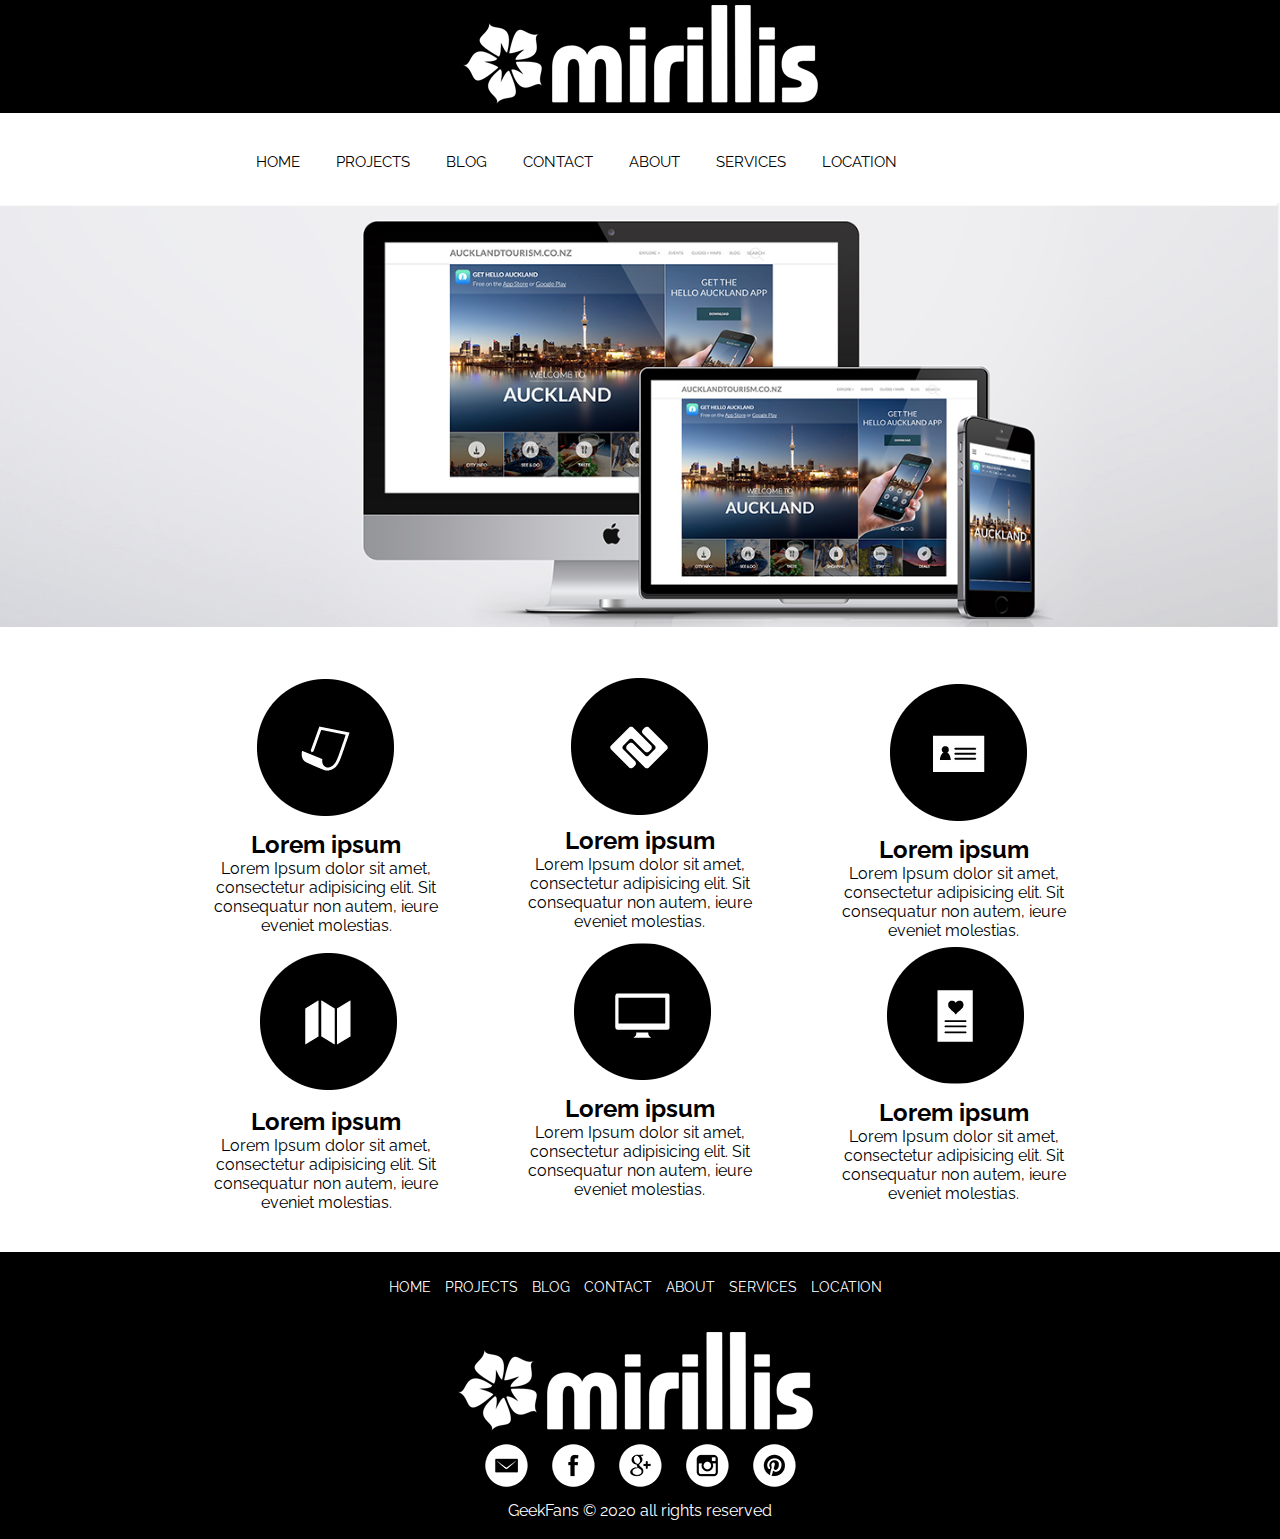
<file: index.html>
<!DOCTYPE html>
<html>
<head>
	<meta name="viewport" content="width=device-width, initial-scale=1.0, maximum-scale=1.0, user-scalable=no">
	<meta charset="utf-8">
	<title>Mirralise</title>
	<link rel="stylesheet" type="text/css" href="css/style.css">
	<link href="https://fonts.googleapis.com/css2?family=Raleway:wght@500&display=swap" rel="stylesheet">

</head>
<body>
	<header>
		<div class="logo">
			<a href="index.html"><img class="graficlogo" src="images/logo.png" alt="Logo"></a>
		</div>
		<nav>
			<div class="topnav" id="myTopnav">
				<a href="index.html">HOME</a>
				<a href="project.html">PROJECTS</a>
				<a href="blog.html">BLOG</a>
				<a href="contact.html">CONTACT</a>
				<a href="about.html">ABOUT</a>
				<a href="services.html">SERVICES</a>
				<a href="location.html">LOCATION</a>
				<a id="menu" href="#" class="icon">&#9776;</a>
			</div>
		</nav>
	</header>
		<main>
			<img class="mw-100" src="images/web.jpg" alt="">
			<div class="advantages__container">
				<div class="advantages">
					<div class="advantages__item">
						<img src="images/company_icons/1.png" alt="">
						<h2>Lorem ipsum</h2>
						<p>Lorem Ipsum dolor sit amet, consectetur adipisicing elit. Sit consequatur non autem, ieure eveniet molestias.</p>
					</div>
					<div class="advantages__item">
						<img src="images/company_icons/2.png" alt="">
						<h2>Lorem ipsum</h2>
						<p>Lorem Ipsum dolor sit amet, consectetur adipisicing elit. Sit consequatur non autem, ieure eveniet molestias.</p>
					</div>
					<div class="advantages__item">
						<img src="images/company_icons/3.png" alt="">
						<h2>Lorem ipsum</h2>
						<p>Lorem Ipsum dolor sit amet, consectetur adipisicing elit. Sit consequatur non autem, ieure eveniet molestias.</p>
					</div>
					<div class="advantages__item">
						<img src="images/company_icons/4.png" alt="">
						<h2>Lorem ipsum</h2>
						<p>Lorem Ipsum dolor sit amet, consectetur adipisicing elit. Sit consequatur non autem, ieure eveniet molestias.</p>
					</div>
					<div class="advantages__item">
						<img src="images/company_icons/5.png" alt="">
						<h2>Lorem ipsum</h2>
						<p>Lorem Ipsum dolor sit amet, consectetur adipisicing elit. Sit consequatur non autem, ieure eveniet molestias.</p>
					</div>
					<div class="advantages__item">
						<img src="images/company_icons/6.png" alt="">
						<h2>Lorem ipsum</h2>
						<p>Lorem Ipsum dolor sit amet, consectetur adipisicing elit. Sit consequatur non autem, ieure eveniet molestias.</p>
					</div>
				</div>
			</div>
		</main>
		
		<footer>
			<nav>

				<a href="index.html">HOME</a>
				<a href="project.html">PROJECTS</a>
				<a href="blog.html">BLOG</a>
				<a href="contact.html">CONTACT</a>
				<a href="about.html">ABOUT</a>
				<a href="servisec.html">SERVICES</a>
				<a href="locaion.html">LOCATION</a>
		</nav>
		<div class="logo">
			<a href="index.html"><img class="graficlogo" src="images/logo.png"></a>
			
		</div>

		<div class="social">
			<a href="#"><img src="images/socialnetworks/em.png"></a>
			<a href="#"><img src="images/socialnetworks/face.png"></a>
			<a href="#"><img src="images/socialnetworks/goo.png"></a>
			<a href="#"><img src="images/socialnetworks/inst.png"></a>
			<a href="#"><img src="images/socialnetworks/pint.png"></a>

		</div>
		<p>GeekFans © 2020 all rights reserved</p><br>
		</footer>

	<script src="js/script.js"></script>
</body>
</html>
</file>
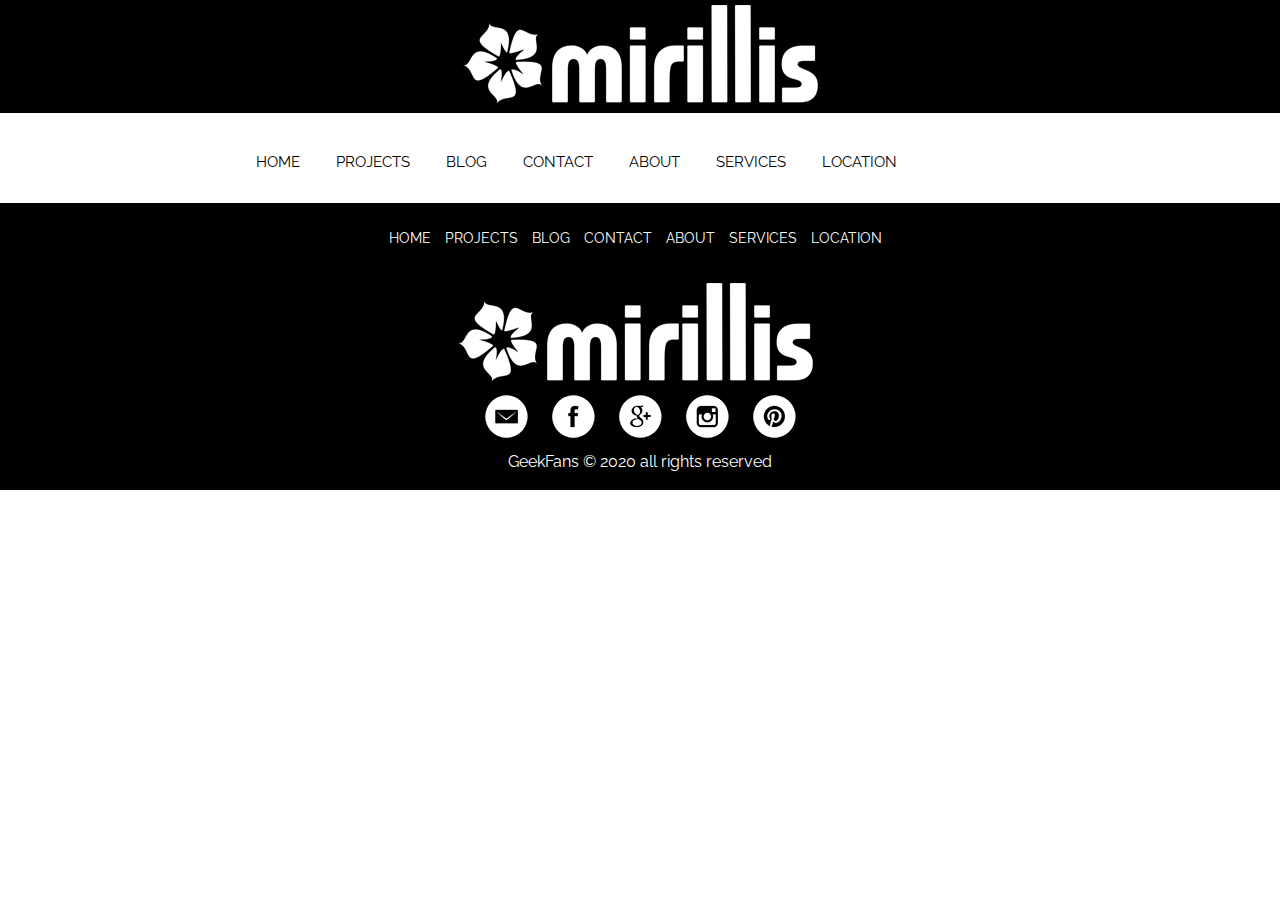
<file: about.html>
<!DOCTYPE html>
<html>
<head>
	<meta charset="utf-8">
	<meta name="viewport" content="width=device-width, initial-scale=1.0, maximum-scale=1.0, user-scalable=no">
	<title>Mirralise</title>
	<link rel="stylesheet" type="text/css" href="css/style.css">
	<link href="https://fonts.googleapis.com/css2?family=Raleway:wght@500&display=swap" rel="stylesheet">
</head>
<body>
	<header>
		<div class="logo">
			<a href="index.html"><img class="graficlogo" src="images/logo.png" alt="Logo"></a>
		</div>
		<nav>
			<div class="topnav" id="myTopnav">
				<a href="index.html">HOME</a>
				<a href="project.html">PROJECTS</a>
				<a href="blog.html">BLOG</a>
				<a href="contact.html">CONTACT</a>
				<a href="about.html">ABOUT</a>
				<a href="services.html">SERVICES</a>
				<a href="location.html">LOCATION</a>
				<a id="menu" href="#" class="icon">&#9776;</a>
			</div>
		</nav>
	</header>


		
		<footer>
			<nav>

				<a href="index.html">HOME</a>
				<a href="project.html">PROJECTS</a>
				<a href="blog.html">BLOG</a>
				<a href="contact.html">CONTACT</a>
				<a href="about.html">ABOUT</a>
				<a href="servisec.html">SERVICES</a>
				<a href="locaion.html">LOCATION</a>
		</nav>
		<div class="logo">
			<a href="index.html"><img class="graficlogo" src="images/logo.png"></a>
			
		</div>

		<div class="social">
			<a href="#"><img src="images/socialnetworks/em.png"></a>
			<a href="#"><img src="images/socialnetworks/face.png"></a>
			<a href="#"><img src="images/socialnetworks/goo.png"></a>
			<a href="#"><img src="images/socialnetworks/inst.png"></a>
			<a href="#"><img src="images/socialnetworks/pint.png"></a>

		</div>
		<p>GeekFans © 2020 all rights reserved</p><br>
		</footer>

	<script src="js/script.js"></script>
</body>
</html>
</file>
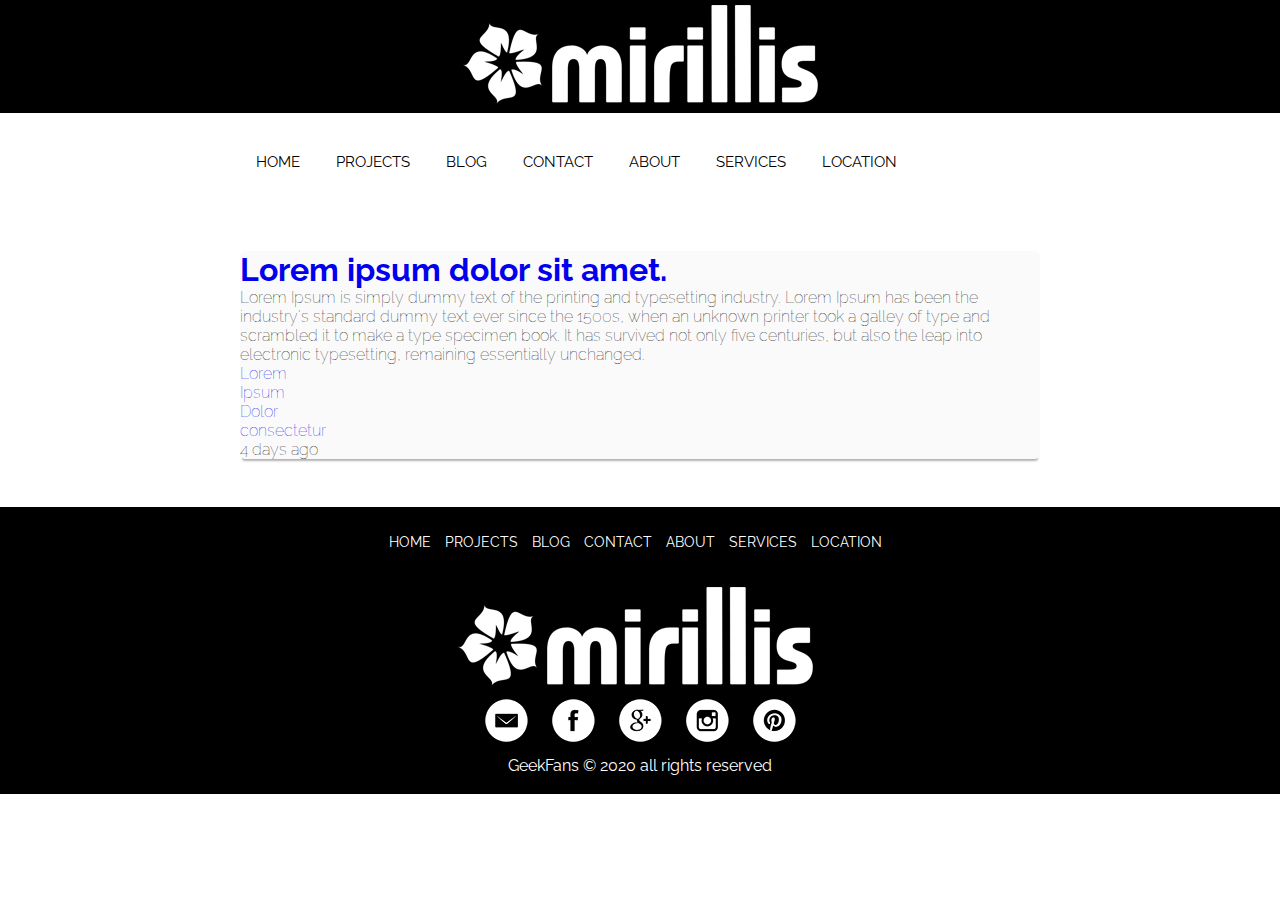
<file: blog.html>
<!DOCTYPE html>
<html>
<head>
	<meta charset="utf-8">
	<meta name="viewport" content="width=device-width, initial-scale=1.0, maximum-scale=1.0, user-scalable=no">
	<title>Mirralise</title>
	<link rel="stylesheet" type="text/css" href="css/style.css">
	<link href="https://fonts.googleapis.com/css2?family=Raleway:wght@500&display=swap" rel="stylesheet">
</head>
<body>
	<header>
		<div class="logo">
			<a href="index.html"><img class="graficlogo" src="images/logo.png" alt="Logo"></a>
		</div>
		<nav>
			<div class="topnav" id="myTopnav">
				<a href="index.html">HOME</a>
				<a href="project.html">PROJECTS</a>
				<a href="blog.html">BLOG</a>
				<a href="contact.html">CONTACT</a>
				<a href="about.html">ABOUT</a>
				<a href="services.html">SERVICES</a>
				<a href="location.html">LOCATION</a>
				<a id="menu" href="#" class="icon">&#9776;</a>
			</div>
		</nav>
	</header>
	<main>
		<div class="blog-container">
			<div class="blog-header">
				<div style="background: url(../images/web.jpg);" class="blog-cover">
					
				</div>
			</div>
			<div class="blog-body">
				<div class="blog-title">
					<h1><a href="#">Lorem ipsum dolor sit amet.</a></h1>
				</div>
				<div class="blog-text">
					<p>Lorem Ipsum is simply dummy text of the printing and typesetting industry. Lorem Ipsum has been the industry's standard dummy text ever since the 1500s, when an unknown printer took a galley of type and scrambled it to make a type specimen book. It has survived not only five centuries, but also the leap into electronic typesetting, remaining essentially unchanged. </p>
				</div>
				<div class="blog-tags">
					<ul>
						<li><a href="#">Lorem</a></li>
						<li><a href="#">Ipsum</a></li>
						<li><a href="#">Dolor</a></li>
						<li><a href="#">consectetur</a></li>
					</ul>
					
				</div>
			</div>
			<div class="blog-footer">
				<ul>
					<li class="published-date">4 days ago</li>
				</ul>
				
			</div>
		</div>
	</main>

		
		<footer>
			<nav>

				<a href="index.html">HOME</a>
				<a href="project.html">PROJECTS</a>
				<a href="blog.html">BLOG</a>
				<a href="contact.html">CONTACT</a>
				<a href="about.html">ABOUT</a>
				<a href="servisec.html">SERVICES</a>
				<a href="locaion.html">LOCATION</a>
		</nav>
		<div class="logo">
			<a href="index.html"><img class="graficlogo" src="images/logo.png"></a>
			
		</div>

		<div class="social">
			<a href="#"><img src="images/socialnetworks/em.png"></a>
			<a href="#"><img src="images/socialnetworks/face.png"></a>
			<a href="#"><img src="images/socialnetworks/goo.png"></a>
			<a href="#"><img src="images/socialnetworks/inst.png"></a>
			<a href="#"><img src="images/socialnetworks/pint.png"></a>

		</div>
		<p>GeekFans © 2020 all rights reserved</p><br>
		</footer>

	<script src="js/script.js"></script>
</body>
</html>
</file>
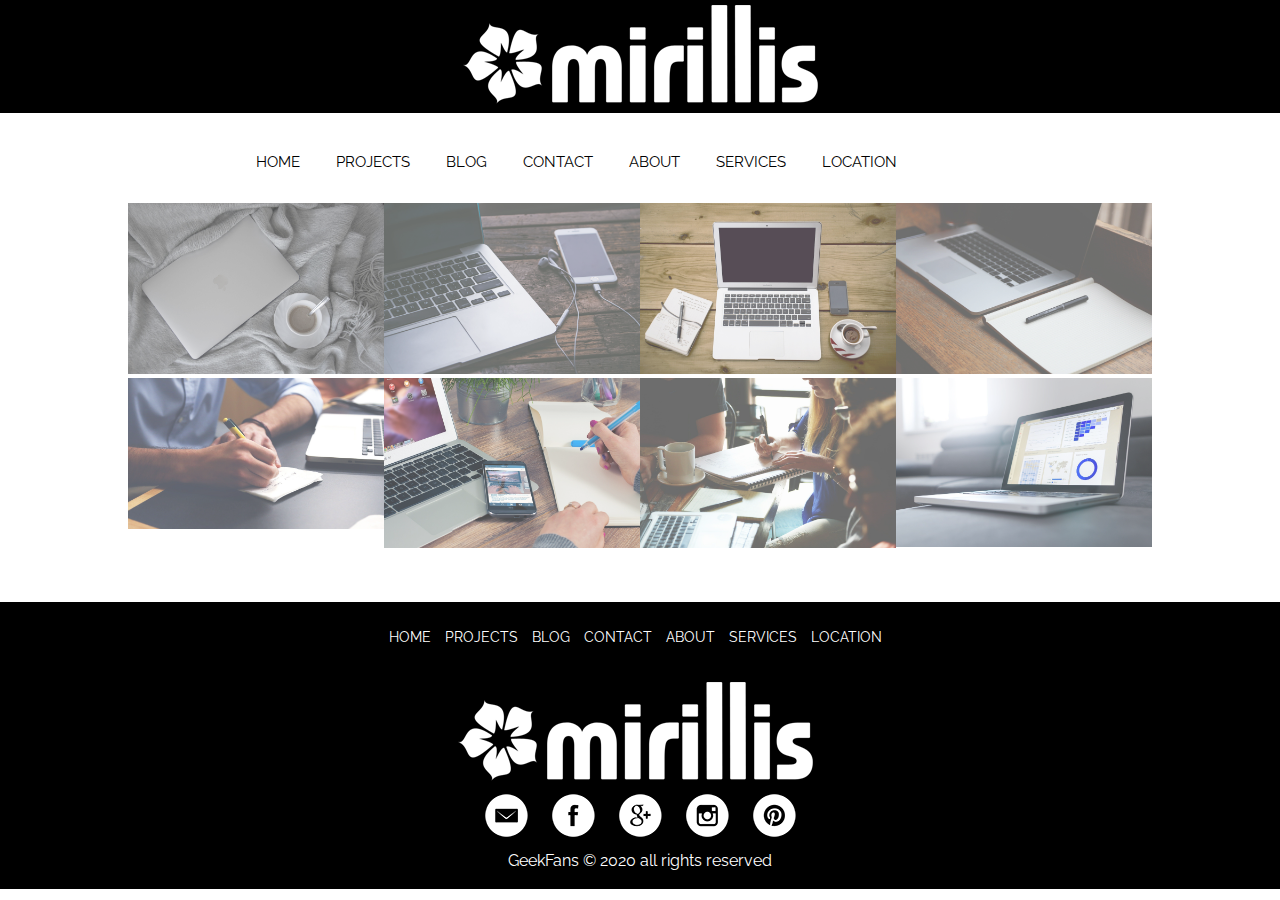
<file: project.html>
<!DOCTYPE html>
<html>
<head>
	<meta charset="utf-8">
	<meta name="viewport" content="width=device-width, initial-scale=1.0, maximum-scale=1.0, user-scalable=no">
	<title>Mirralise</title>
	<link rel="stylesheet" type="text/css" href="css/style.css">
	<link href="https://fonts.googleapis.com/css2?family=Raleway:wght@500&display=swap" rel="stylesheet">
</head>
<body>
	<header>
		<div class="logo">
			<a href="index.html"><img class="graficlogo" src="images/logo.png" alt="Logo"></a>
		</div>
		<nav>
			<div class="topnav" id="myTopnav">
				<a href="index.html">HOME</a>
				<a href="project.html">PROJECTS</a>
				<a href="blog.html">BLOG</a>
				<a href="contact.html">CONTACT</a>
				<a href="about.html">ABOUT</a>
				<a href="services.html">SERVICES</a>
				<a href="location.html">LOCATION</a>
				<a id="menu" href="#" class="icon">&#9776;</a>
			</div>
		</nav>
	</header>

	<main class="project">
		<div class="gallery">
			<div class="photo-itm"><img src="images/gallery_slides/slide1.jpg"></div>
			<div class="photo-itm"><img src="images/gallery_slides/slide2.jpg"></div>
			<div class="photo-itm"><img src="images/gallery_slides/slide3.jpg"></div>
			<div class="photo-itm"><img src="images/gallery_slides/slide4.jpg"></div>
			<div class="photo-itm"><img src="images/gallery_slides/slide5.jpg"></div>
			<div class="photo-itm"><img src="images/gallery_slides/slide6.jpg"></div>
			<div class="photo-itm"><img src="images/gallery_slides/slide7.jpg"></div>
			<div class="photo-itm"><img src="images/gallery_slides/slide8.jpg"></div>
		</div>	
	</main>
		
		<footer>
			<nav>

				<a href="index.html">HOME</a>
				<a href="project.html">PROJECTS</a>
				<a href="blog.html">BLOG</a>
				<a href="contact.html">CONTACT</a>
				<a href="about.html">ABOUT</a>
				<a href="servisec.html">SERVICES</a>
				<a href="locaion.html">LOCATION</a>
		</nav>
		<div class="logo">
			<a href="index.html"><img class="graficlogo" src="images/logo.png"></a>
			
		</div>

		<div class="social">
			<a href="#"><img src="images/socialnetworks/em.png"></a>
			<a href="#"><img src="images/socialnetworks/face.png"></a>
			<a href="#"><img src="images/socialnetworks/goo.png"></a>
			<a href="#"><img src="images/socialnetworks/inst.png"></a>
			<a href="#"><img src="images/socialnetworks/pint.png"></a>

		</div>
		<p>GeekFans © 2020 all rights reserved</p><br>
		</footer>

	<script src="js/script.js"></script>
</body>
</html>
</file>
<file: css/style.css>
* {
	padding: 0;
	margin: 0;
}

a {
	text-decoration: none;
}

li {
	text-orientation: none;
	list-style: none;
}
body {
	font-family: 'Raleway', sans-serif;
}

.logo {
	background-color: black;
	width: 100%;
	display: flex;
	justify-content: center;
}

.graficlogo {
	padding: 5px;
	max-width: 100%;
	box-sizing: border-box;
}


nav {
	margin: auto;
	width: 800px;
	height: 50px;
}

.topnav {
	background-color: white;
	font-size: 14px;
	margin-top: 40px;
}

.topnav a{
	color: #000;
	text-align: center;
	padding: 14px 16px;
	font-size: 15px;
}

.topnav a:hover{
	border-bottom: 2px solid black;
}

.topnav .icon {
	display: none;
}

.mw-100 {
	max-width: 100%;
}

.advantages__container {
	display: flex;
	justify-content: center;

}

.advantages {
	padding-top: 40px;
	padding-bottom: 40px;
	width: 70%;
	display: flex;
	justify-content: space-between;
	text-align: center;
	flex-wrap: wrap;
}
.advantages__item {
	width: 30%;
}

footer {
	width: 100%;
	height: auto;
	background-color: black;
	margin: 0 auto;
	text-align: center;
	padding-top: 25px;
}

footer a{
	color: white;
	font-size: 14px;
	margin-right: 10px;
}

footer nav a:hover {
	border-bottom: 1px solid white;
}

.social img {
	margin-left: 10px;
	margin-bottom: 10px;
	margin-top: 5px;
}
.social img:hover {
	background: #494949;
	border-radius: 50%;
}

footer p {
	color: white;
}

.gallery {
	width: 80%;
	margin: auto;
	display: flex;
	flex-wrap: wrap;
	margin-bottom: 50px;
}

.photo-itm {
	width: 25%;

}

.photo-itm img {
	box-sizing: border-box;
	max-width: 100%;
	opacity: 0.7;
}
.photo-itm img:hover {
	opacity: 1;
}

.blog-container {
	background: #fafafa;
	border-radius: 5px;
	box-shadow: rgba(0,0,0,0.3) 0 4px 2px -2px;
	font-weight: 100;
	margin: 48px auto;
	width: 50rem;

}

.blog-container a:hover{
	border-color: #ff4d4d;
	color: #ff4d4d;

}

.block-cover {
	background: url(images/web.jpg);
	background-size: cover;
}






@media screen and (max-width: 768px){
	.topnav a:not(:first-child){
		display: none;
	}
	.topnav a.icon {
		float: right;
		margin-top: -17px;
		display: block;
		color: black
	}

	nav {
		width: 100%;

	}
	.topnav.responsive{
		position: relative;
	}
	.topnav.responsive a.icon {
		position: absolute;
		right: 0;
		top: 0;
	}
	.topnav.responsive a {
		float: none;
		display: block;
		text-align: left;
	}
	.advantages__item {
		width: 40%;
	}
	.photo-itm{
		width: 45%;
		margin-left: 10px;
	}
}

@media screen and (max-width: 420px){
	.advantages {
		flex-direction: column;
	}
	.advantages__item {
		width: 100%;
	}
	.project {
		display: flex;
		justify-content: center;
		align-items: center;
	}
	.gallery {
		width: auto;
		margin: auto;
	}
	.photo-itm {
		width: 70%;
		margin: 0 auto;
	}
}
</file>
